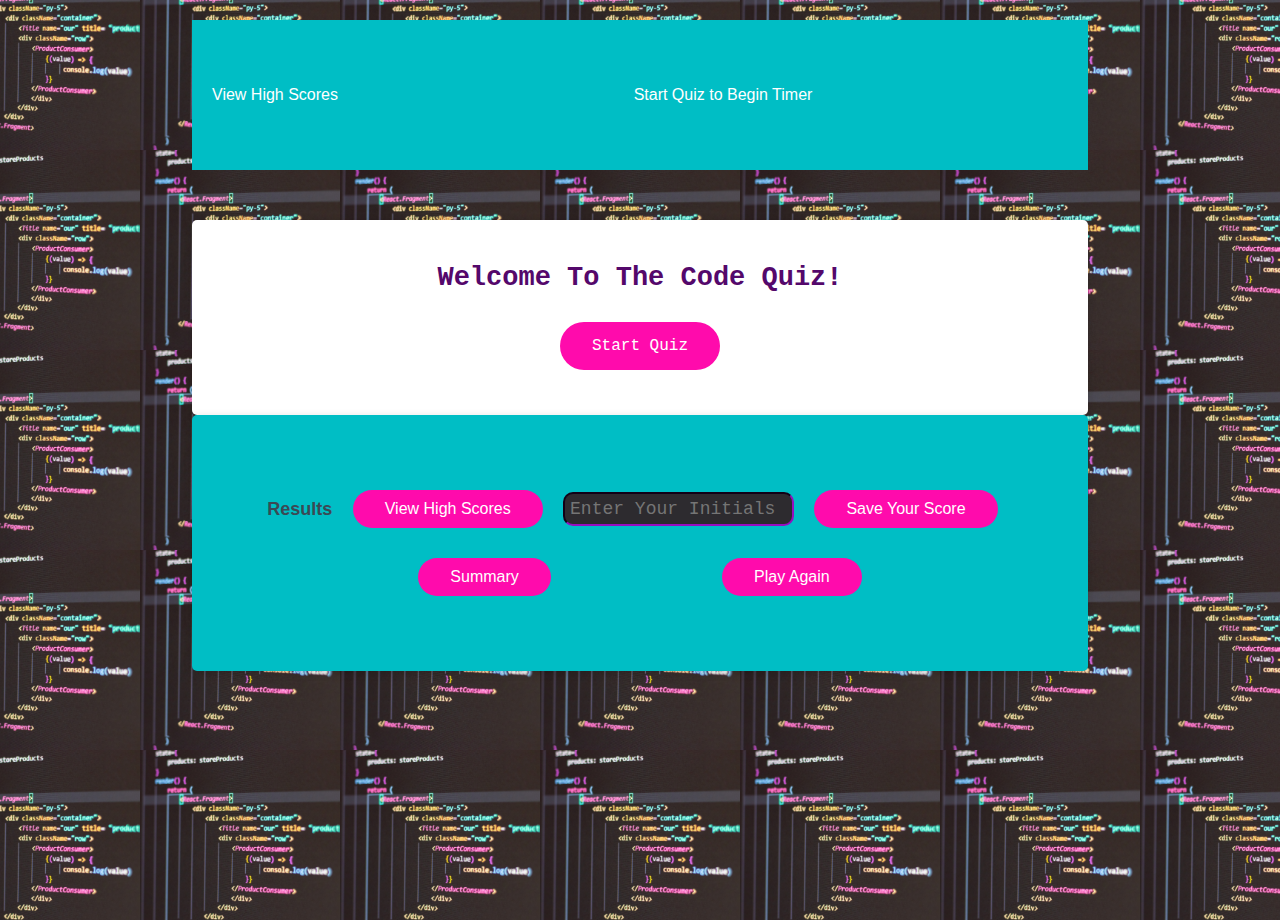
<file: index.html>
<!DOCTYPE html>
<html lang="en">
   <!-- Head Section-->
<head>
    <meta charset="UTF-8">
    <meta http-equiv="X-UA-Compatible" content="IE=edge">
    <meta name="viewport" content="width=device-width, initial-scale=1.0">
    <link rel="stylesheet" href="./CSS/reset.css" />
    <link rel="stylesheet" href="./CSS/style.css" />
    <title>Code Quiz</title>
</head>

   <!--Body Section-->
<body>

<!--Header-->
    <header>
           <!--Scores-->
        <div id="highscores">
            <a href="/scores.html">View High Scores</a>
        </div>
           <!--Timer-->
        <div id="timer">Start Quiz to Begin Timer</div>
    </header>

   <!--Main Section-->
   <main>
       <!--Welcome/Start Section-->
    <div class="card">
    <div id="welcome">
        <h1>Welcome To The Code Quiz!</h1>
        <button id="startQuiz" class="btn">Start Quiz</button>
    </div>
       <!--Quiz Section-->
    <div id="quiz" class="hidden"></div>
        <!--Questions Section-->
        <div id="question"></div>
        <!--Options Section-->
        <div id="options"></div>
        <!--Message Section-->
        <div id="message"></div>
    </div>
</div>
    </main>
    
    <!--Results Section-->
    <div id="result-card" class="card" class="hidden">
        <div id="result">
        <h3>Results</h3>
        <button id="viewScores" class="button">View High Scores</button>
        <input id="initials" type="text" placeholder="Enter Your Initials"/>
        <button id="saveScore" class="button">Save Your Score</button>
        <button id="summary" class="button">Summary</button>
        <button id="playAgain" class="button">Play Again</button>
        </div>
    </div>
   </main>
</body>
<script src="./js/questions.js"></script>
<script src="./js/quiz.js"></script>
</html>
</file>
<file: CSS/style.css>
:root {
    --coding-font: Courier, sans-serif;
    --bg-color: #54086B;
    --heading-color: #ffff;
    --primary-text-color: #00BEC5;
    --box-height: 650px;
    --box-width: 750px;
    --plum: #6e074c, 10px, 10px, 0px, 0px;
    --bright-pink: #FF0BAC;
    --dark:rgb(45, 43, 47);
}

body {
    background-image: url("../assets/codingquiz.png");
    background-position: center;
    background-repeat: repeat;
    background-size: 200px 200px;
    height: 1vh;
    font-family: AvantGardGothE, sans-serif;
    }

header {
    width: 70%;
    height: 150px;
    display: flex;
    margin: auto;
    justify-content: center;
    align-items: center;
    background-color: var(--primary-text-color);
    margin-top: 20px;
}

h1 {
    padding-bottom: 30px;
}

#timer {
    min-height: 100 px;
    padding: 20px;
    display: flex;
    flex-direction: column;
    margin: auto;
    justify-content: right;
    color: var(--heading-color);
}

a {
    text-decoration: none;
    color: var(--heading-color);
    padding: 20px;
}

#welcome {
display: flex;
flex-direction: column;
justify-content: space-around;
align-items: center;
padding-top: 15px;
padding-bottom: 15px;
font-family: var(--coding-font);
font-size: 150%;
color: var(--bg-color);
}

#h1 {
    padding: 30px;
}

#startQuiz {
    background-color: var(--bright-pink);
    border: none;
    border-radius: 30px;
    color: white;
    padding: 15px 32px;
    text-align: center;
    text-decoration: none;
    font-size: 16px;
}

#startQuiz:hover {
    background-color: var(--bg-color);
}

.option {
    display: block;
    margin-bottom: 5px;
    padding: 10px;
    border: 1px solid var(--heading-color);
    border-radius: 5px;
    cursor: pointer;
}

.option:hover {
    font-weight: bolder;
    display: block;
    margin-bottom: 5px;
    padding: 10px;
    border: 1px solid var(--heading-color);
    border-radius: 5px;
    cursor: pointer;
}

.card {
    background-color: var(--heading-color);
    border-radius: 5px;
    border-width: 1px;
    box-shadow: rgba(0, 0, 0, 0.15) 0px 2px 8px 0px;
    color: hsl(206, 17%, 28%);
    font-size: 18px;
    margin: auto;
    max-width: 70%;
    padding: 30px 40px;
    margin-top: 50px;
}

.button {
    background-color: var(--bright-pink);
    border: none;
    border-radius: 30px;
    color: var(--heading-color);
    padding: 10px 32px;
    text-align: center;
    text-decoration: none;
    font-size: 16px;
    box-shadow: var(--plum);
    margin: 15px 15px 15px 15px;
}

#initials {
    border-radius: 10px;
    border-color: var(--bg-color);
    justify-content: center;
    background-color: var(--dark);
    font-family:var(--coding-font);
    padding: 5px;
    color: var(--heading-color);
}

.button:hover {
    background-color: var(--bg-color);
  }

  .button:active{
    background-color: var(--bg-color);
    box-shadow: 2px 2px 5px rgba(0, 0, 0, 0.2);
  }

#result-card {
    display: flex;
    margin: auto;
    justify-content: relative;
    background-color: var(--primary-text-color);
}

#result {
    display: flex;
    flex-wrap: wrap;
    margin: auto;
    justify-content: space-evenly;
    align-items: center;
    padding: 15px 15px 15px 15px;
    margin: 15px 15px 15px 15px;
}

#question {
    line-height: 30px;
    font-weight: 600;
    font-family: Courier, sans-serif;
}

#question.choices {
    line-height: 20px;
}
</file>
